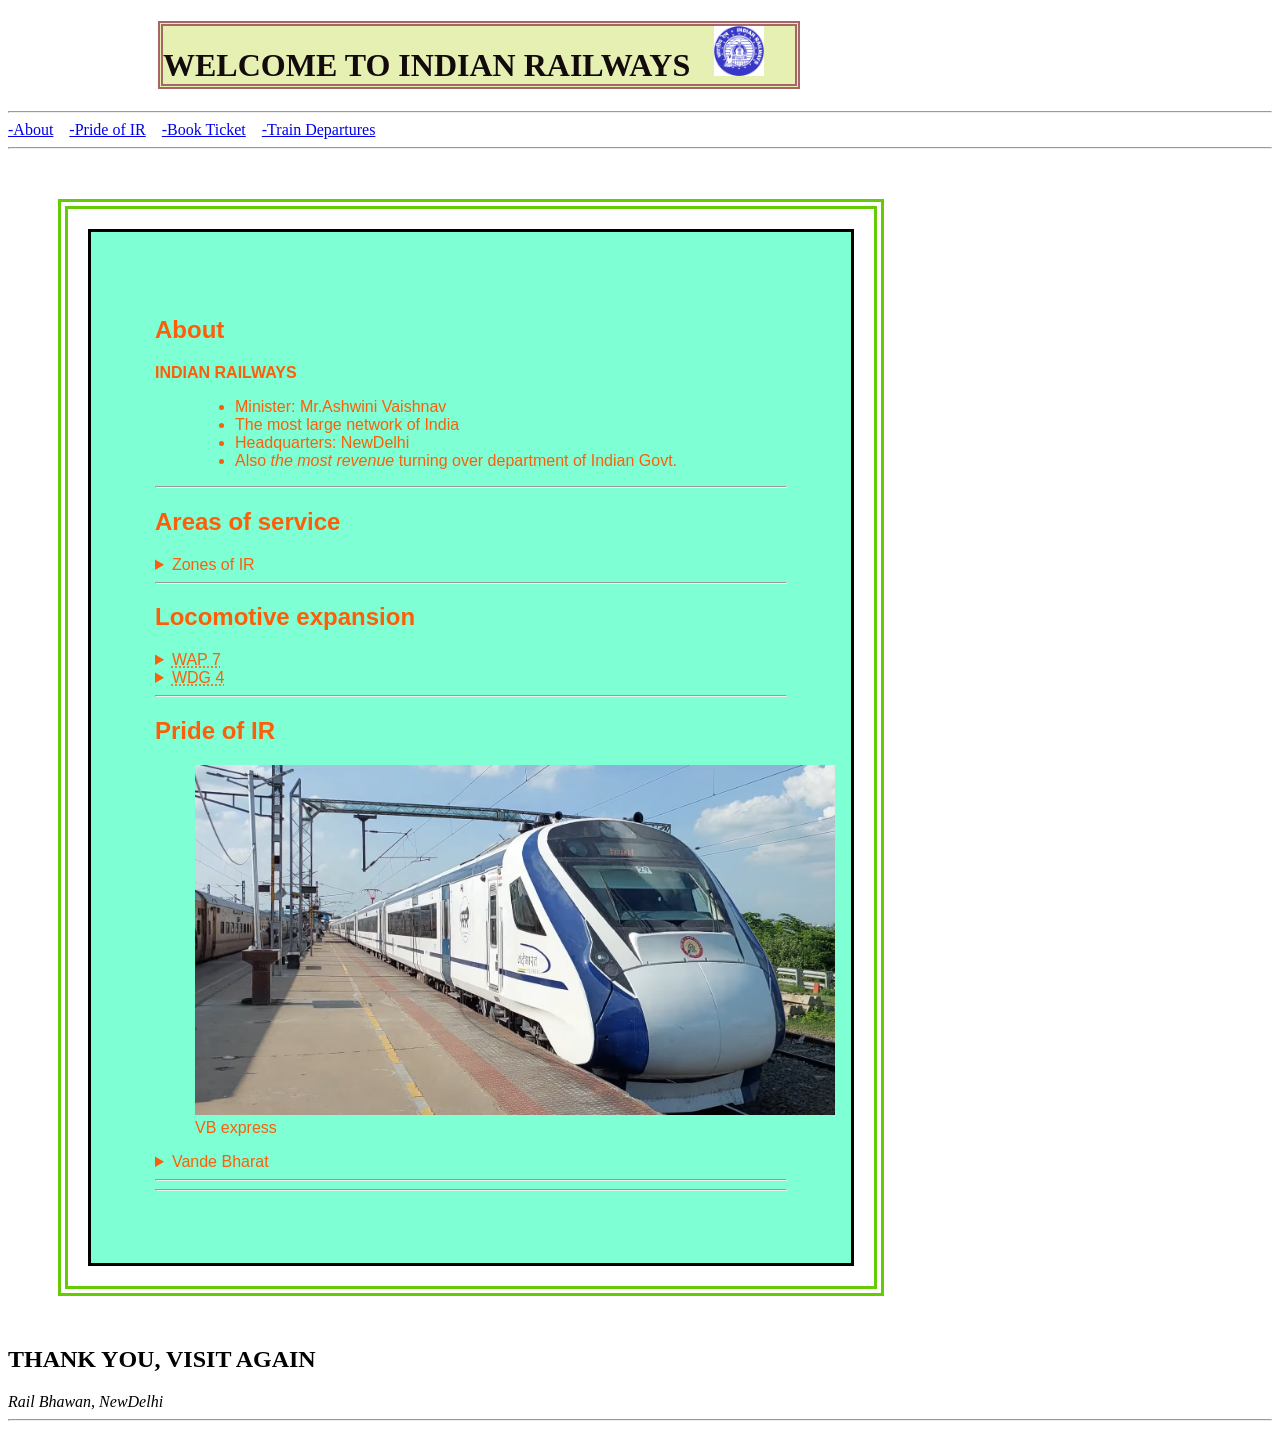
<file: index.html>
<!DOCTYPE html>
<html lang="en">
    <head>
        <meta charset="UTF-8">
        <meta name="Author" content="HarishSripathachar">
        <meta name="Description" content="About Indian Railways">
        <link rel="icon" href="IR_icon.png">
        <link rel="stylesheet" href="main3.css">
        <title>FirstProject</title>
    </head>
    <body>
        
        <header>
            <h1>WELCOME TO INDIAN RAILWAYS&nbsp;&nbsp;&nbsp;<img src="IR_icon.png" alt="IR logo" width="50" height="50" loading="lazy"></h1>
            <hr><nav>
                <a href="#About">-About</a>&nbsp;&nbsp;&nbsp;
                <a href="#Pride">-Pride of IR</a>&nbsp;&nbsp;&nbsp;
                <a href="Ticket.html">-Book Ticket</a>&nbsp;&nbsp;&nbsp;
                <a href="Schedule.html">-Train Departures</a>&nbsp;&nbsp;&nbsp;
            </nav><hr>
        </header>
        <div class="IR"></div>
            <main>
                <section id="About">
                    <h2>About</h2>
                    <dl>
                        <dt><strong>INDIAN RAILWAYS</strong></dt>
                        <dd>
                            <ul>
                                <li>Minister:&nbsp;Mr.Ashwini Vaishnav</li>
                                <li>The most large network of India</li>
                                <li>Headquarters:&nbsp;NewDelhi</li>
                                <li>Also <em>the most revenue</em> turning over department of Indian Govt.</li>
                            </ul>
                        </dd>
                    </dl>
                    <hr>
                </section>
                <h2>
                    Areas of service
                </h2>
                <aside>
                    <details>
                        <summary>
                            Zones of IR
                        </summary>
                        <ul>
                            <li>Central</li>
                            <li>Northern</li>
                            <li>North frontier</li>
                            <li>East coastal</li>
                            <li>Eastern</li>
                            <li>Western</li>
                            <li>West coastal</li>
                            <li>Southern</li>
                            <li>South western</li>
                            <li>South eastern</li>
                            <li>North eastern</li>
                            <li>North western</li>
                        </ul>    
                    </details><hr>
                </aside>
                <h2>Locomotive expansion</h2>
                <aside>
                    <details>
                        <summary><abbr title="WIDE AC PASSENGER">WAP 7</abbr></summary>
                        WIDE AC PASSENGER
                    </details>
                    <details>
                        <summary><abbr title="WIDE DIESEL GOODS">WDG 4</abbr></summary>
                        WIDE DIESEL GOODS
                    </details>
                </aside><hr>
                <section id="Pride">
                    <h2>Pride of IR</h2>
                    <figure>
                        <img src="VB.png" alt="VB" title="VB" width="640" height="350" loading="lazy">
                        <figcaption>VB express</figcaption>
                    </figure>
                    <aside>
                        <details>
                            <summary>Vande Bharat</summary>
                            <ul>
                                <li><p><mark>The most costliest class</mark> in each category of chair car and executive car and now recently sleeper AC coaches like 3,2,1 tiers</p></li>
                                <li><p>Infact Superfast trains too get looped, for the sake of overtake of this train</p></li>
                                <li><p>Eventhough its time consumption of the travel is less, Its maximum permissible speed is usually 110 or 130 KMPH according to lines</p></li>
                            </ul>
                        </details><hr>
                    </aside>  
                </section><hr>
            </main>
            <footer>
                <h2>THANK YOU, VISIT AGAIN</h2>
                <address>Rail Bhawan, NewDelhi</address>
            </footer><hr>
        </div>
    </body>
</html>
</file>
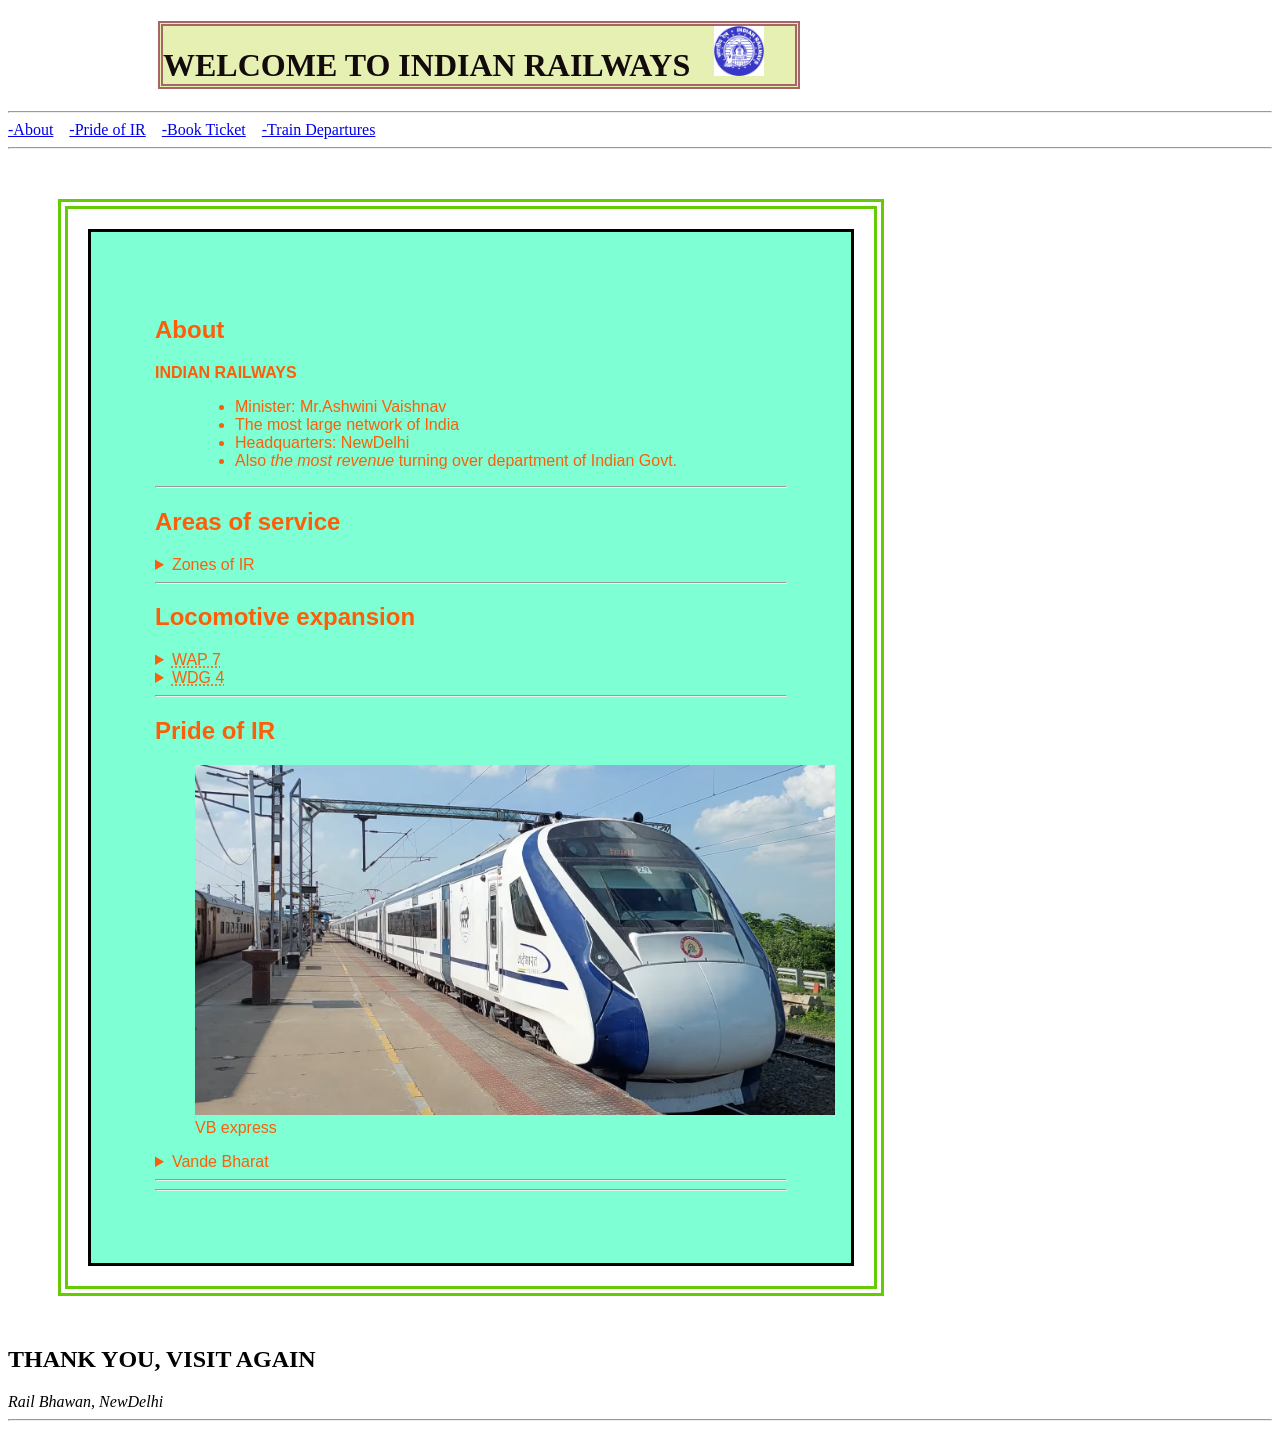
<file: FirstProject.html>
<!DOCTYPE html>
<html lang="en">
    <head>
        <meta charset="UTF-8">
        <meta name="Author" content="HarishSripathachar">
        <meta name="Description" content="About Indian Railways">
        <link rel="icon" href="IR_icon.png">
        <link rel="stylesheet" href="main3.css">
        <title>FirstProject</title>
    </head>
    <body>
        
        <header>
            <h1>WELCOME TO INDIAN RAILWAYS&nbsp;&nbsp;&nbsp;<img src="IR_icon.png" alt="IR logo" width="50" height="50" loading="lazy"></h1>
            <hr><nav>
                <a href="#About">-About</a>&nbsp;&nbsp;&nbsp;
                <a href="#Pride">-Pride of IR</a>&nbsp;&nbsp;&nbsp;
                <a href="Ticket.html">-Book Ticket</a>&nbsp;&nbsp;&nbsp;
                <a href="Schedule.html">-Train Departures</a>&nbsp;&nbsp;&nbsp;
            </nav><hr>
        </header>
        <div class="IR"></div>
            <main>
                <section id="About">
                    <h2>About</h2>
                    <dl>
                        <dt><strong>INDIAN RAILWAYS</strong></dt>
                        <dd>
                            <ul>
                                <li>Minister:&nbsp;Mr.Ashwini Vaishnav</li>
                                <li>The most large network of India</li>
                                <li>Headquarters:&nbsp;NewDelhi</li>
                                <li>Also <em>the most revenue</em> turning over department of Indian Govt.</li>
                            </ul>
                        </dd>
                    </dl>
                    <hr>
                </section>
                <h2>
                    Areas of service
                </h2>
                <aside>
                    <details>
                        <summary>
                            Zones of IR
                        </summary>
                        <ul>
                            <li>Central</li>
                            <li>Northern</li>
                            <li>North frontier</li>
                            <li>East coastal</li>
                            <li>Eastern</li>
                            <li>Western</li>
                            <li>West coastal</li>
                            <li>Southern</li>
                            <li>South western</li>
                            <li>South eastern</li>
                            <li>North eastern</li>
                            <li>North western</li>
                        </ul>    
                    </details><hr>
                </aside>
                <h2>Locomotive expansion</h2>
                <aside>
                    <details>
                        <summary><abbr title="WIDE AC PASSENGER">WAP 7</abbr></summary>
                        WIDE AC PASSENGER
                    </details>
                    <details>
                        <summary><abbr title="WIDE DIESEL GOODS">WDG 4</abbr></summary>
                        WIDE DIESEL GOODS
                    </details>
                </aside><hr>
                <section id="Pride">
                    <h2>Pride of IR</h2>
                    <figure>
                        <img src="VB.png" alt="VB" title="VB" width="640" height="350" loading="lazy">
                        <figcaption>VB express</figcaption>
                    </figure>
                    <aside>
                        <details>
                            <summary>Vande Bharat</summary>
                            <ul>
                                <li><p><mark>The most costliest class</mark> in each category of chair car and executive car and now recently sleeper AC coaches like 3,2,1 tiers</p></li>
                                <li><p>Infact Superfast trains too get looped, for the sake of overtake of this train</p></li>
                                <li><p>Eventhough its time consumption of the travel is less, Its maximum permissible speed is usually 110 or 130 KMPH according to lines</p></li>
                            </ul>
                        </details><hr>
                    </aside>  
                </section><hr>
            </main>
            <footer>
                <h2>THANK YOU, VISIT AGAIN</h2>
                <address>Rail Bhawan, NewDelhi</address>
            </footer><hr>
        </div>
    </body>
</html>
</file>
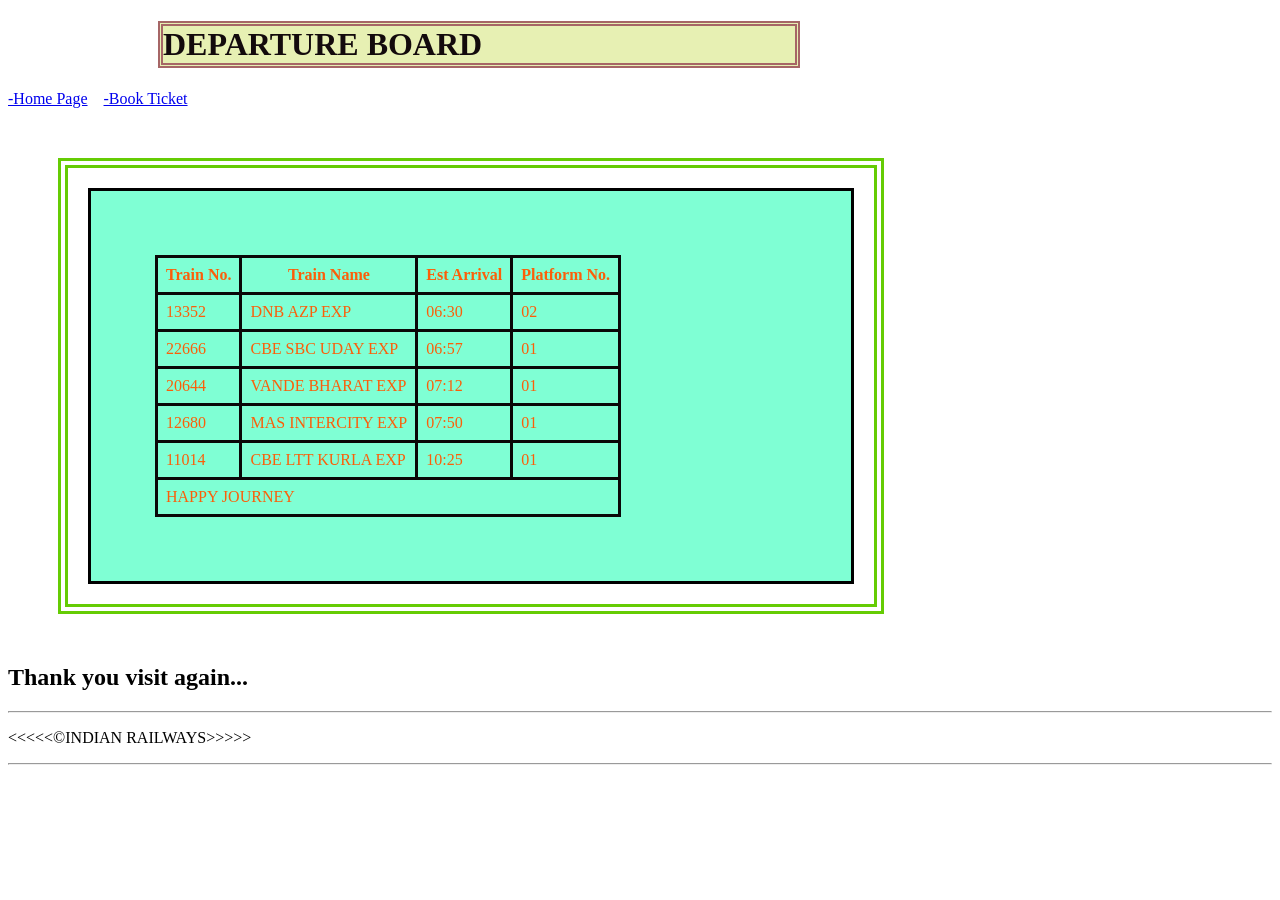
<file: Schedule.html>
<!DOCTYPE html>
<html lang="en">
    <head>
        <meta charset="UTF-8">
        <meta name="Author" content="HarishSripathachar">
        <meta name="About" content="Schedule_of_Trains">
        <title>Departures</title>
        <link rel="icon" href="Images/IR_icon.png">
        <link rel="stylesheet" href="main3.css">
    </head>
    <body>
        <header>
            <h1>DEPARTURE BOARD</h1>
            <nav>
                <a href="FirstProject.html">-Home Page</a>&nbsp;&nbsp;&nbsp;
                <a href="Ticket.html">-Book Ticket</a>
            </nav>
        </header>
        <main>
            <table>
                <thead>
                    <tr>
                            <th scope="col">Train No.</th>
                            <th scope="col">Train Name</th>
                            <th scope="col">Est Arrival</th>
                            <th scope="col">Platform No.</th>
                    </tr>        
                </thead>
                <tr>
                    <td>13352</td>
                    <td>DNB AZP EXP</td>
                    <td><time datetime="06:30">06:30</time></td>
                    <td>02</td>
                </tr>
                <tr>
                    <td>22666</td>
                    <td>CBE SBC UDAY EXP</td>
                    <td><time datetime="06:57">06:57</time></td>
                    <td>01</td>
                </tr>
                <tr>
                    <td>20644</td>
                    <td>VANDE BHARAT EXP</td>
                    <td><time datetime="07:12">07:12</time></td>
                    <td>01</td>
                </tr>
                <tr>
                    <td>12680</td>
                    <td>MAS INTERCITY EXP</td>
                    <td><time datetime="07:50">07:50</time></td>
                    <td>01</td>
                </tr>
                <tr>
                    <td>11014</td>
                    <td>CBE LTT KURLA EXP</td>
                    <td><time datetime="10:25">10:25</time></td>
                    <td>01</td>
                </tr>
                <tr>
                    <td colspan="4">HAPPY JOURNEY</td>
                </tr>
            </table>
        </main>
        <footer>
            <h2>Thank you visit again...</h2>
            <hr>
            <p>&lt;&lt;&lt;&lt;&lt;&copy;INDIAN RAILWAYS&gt;&gt;&gt;&gt;&gt;</p>
            <hr>
        </footer>            
    </body>
</html>
</file>
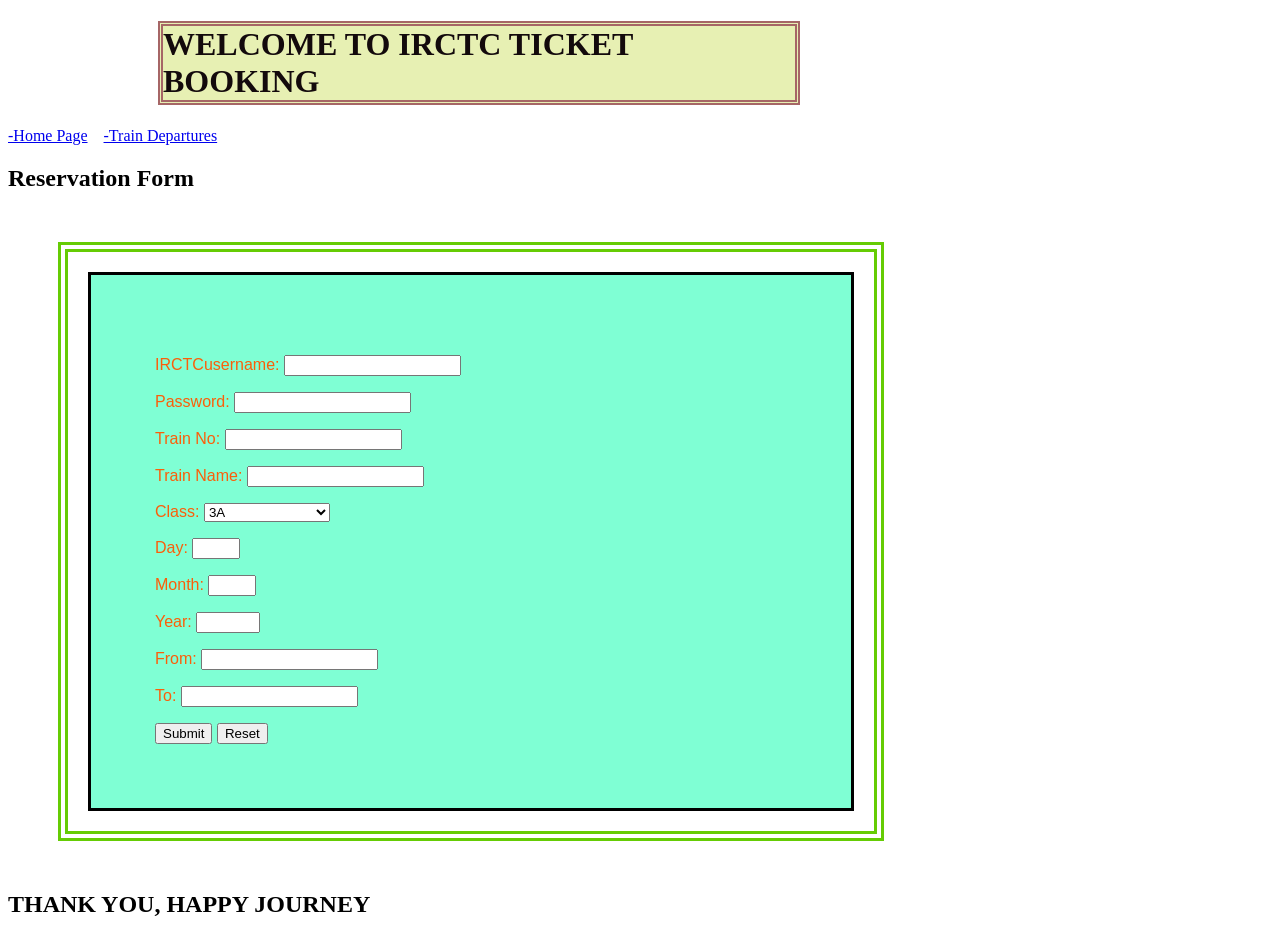
<file: Ticket.html>
<!DOCTYPE html>
<html lang="en">
    <head>
        <meta charset="UTF-8">
        <meta name="Author" content="HarishSripathachar">
        <meta name="Description" content="TicketBooking">
        <title>TicketBooking</title>
        <link rel="icon" href="Images/IR_icon.png">
    </head>
    <body>
        <header>
        <h1>WELCOME TO IRCTC TICKET BOOKING</h1>
        <nav>
            <a href="FirstProject.html">-Home Page</a>&nbsp;&nbsp;&nbsp;
            <a href="Schedule.html">-Train Departures</a>&nbsp;&nbsp;&nbsp;
            <link rel="stylesheet" href="main3.css">
        </nav>
            <h2>Reservation Form</h2>
        </header>
        <main>
            <form action="https://httpbin.org/post" method="post">
                <p><label for="IRCTCusername">IRCTCusername:</label>
                <input type="text" name="IRCTCusername" id="IRCTCusername" required></p>
                <p><label for="Password">Password:</label>
                <input type="password" name="Password" id="Password" required></p>
                <p><label for="Train_No">Train No:</label>
                <input type="tel" name="Train_No" id="Train_No" pattern="[0-9]{5}" required></p>
                <p><label for="Train_Name">Train Name:</label>
                <input type="text" name="Train_Name" id="Train_Name"></p>
                    <p>
                        <label for="Class">Class:</label>
                        <Select name="Class" id="Class">
                        <optgroup label="Reservation">
                            <option value="3A">3A</option>
                            <option value="2A">2A</option>
                            <option value="1A">1A</option>
                            <option value="SL">SL</option>
                            <option value="CC">CC</option>
                            <Option value="EC">EC</Option>
                            <option value="2S">2S</option>
                        </optgroup>
                        <optgroup label="Unreservation">
                            <option value="UnReservation">UnReservation</option>
                        </optgroup>
                        <optgroup label="Platform">
                            <option value="Platform_Ticket">Platform Ticket</option>
                        </optgroup>
                        <optgroup label="Parking">
                            <option value="2W">2W parking</option>
                            <option value="4W">4W parking</option>
                        </optgroup>
                        </Select>
                    </p>
                <p><label for="Day">Day:</label>
                <input type="number" name="Day" id="Day" min="1" max="31"></p>
                <p><label for="Monthh">Month:</label>
                <input type="number" name="Month" id="Monthh" min="1" max="12"></p>
                <p><label for="Year">Year:</label>
                <input type="number" name="Year" id="Year" min="2000" max="2030"></p>
                <p><label for="Source">From:</label>
                <input type="text" name="Source" id="Source" required></p> 
                <p><label for="Destination">To:</label>
                <input type="text" name="Destination" id="Destination" required></p>
                <button type="submit">Submit</button>
                <button type="reset">Reset</button>  
            </form>
        </main>
        <footer>
            <h2>THANK YOU, HAPPY JOURNEY</h2>
        </footer>
    </body>    
</html>
</file>
<file: main3.css>
table, tr, th, td, caption{
        border: 3px solid #0a0808;
        font-family: 'Times New Roman', Times, serif;
        border-collapse: collapse;
        padding: 0.5rem;
    }


    h1{
        color: rgb(19, 10, 12);
        border: #a66666 5px double;
        width: 50%;
        background-color: rgb(231, 240, 179);
        margin-left: 150px;
     }

    main{
        font-family: 'Franklin Gothic Medium', 'Arial Narrow', Arial, sans-serif;
    }


    main{
        margin: 5em;
        color: rgb(252, 94, 9);
        border: #000000 3px solid;
        padding: 4em;
        width: 50%;
        background-color: aquamarine;
        outline: #65cc04 10px double;
        outline-offset: 20px;
     }
</file>
